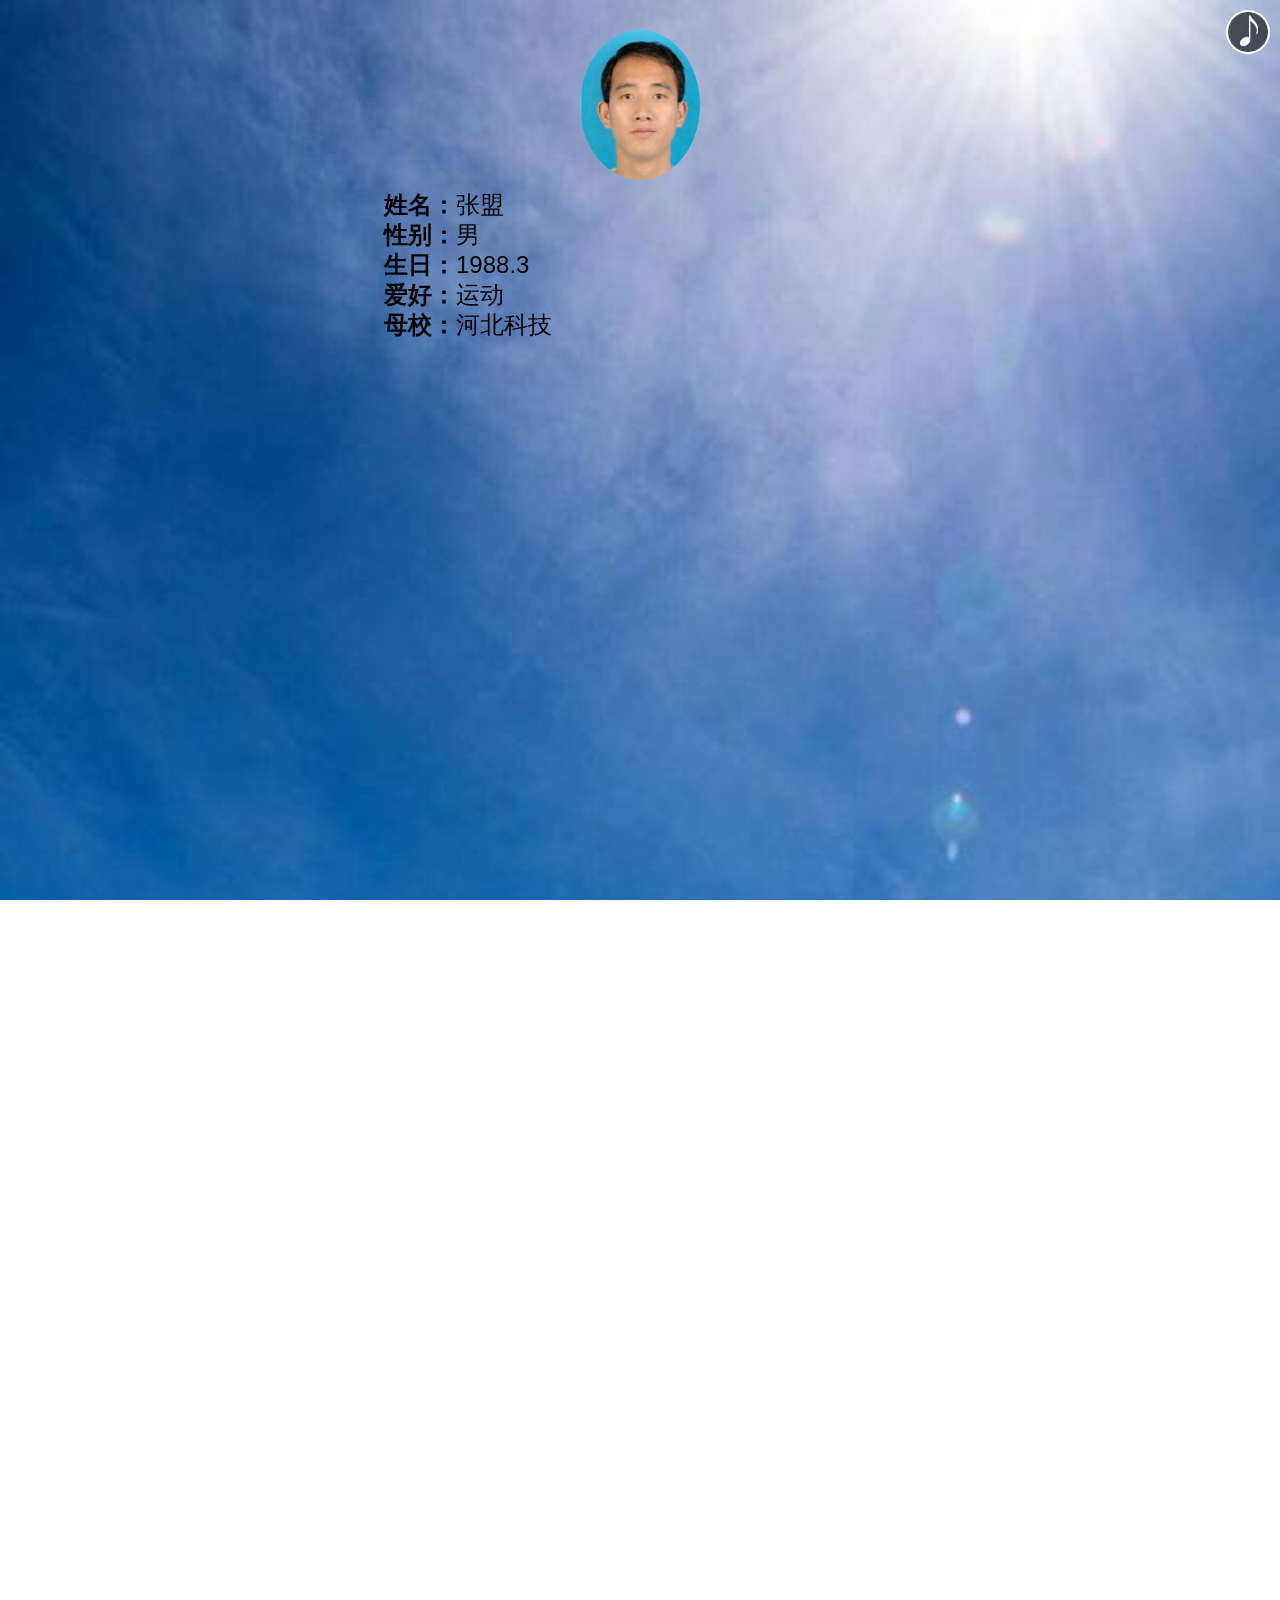
<file: index.html>
<!DOCTYPE html>
<html lang="en">
<head>
	<meta charset="UTF-8">
	<meta name="viewport" content="width=device-width, initial-scale=1.0">
	<meta http-equiv="X-UA-Compatible" content="ie=edge">
	<title>微信简历</title>
	<link rel="stylesheet" href="css/swiper-3.3.1.min.css">
	<link rel="stylesheet" href="css/animate.css">
	<link rel="stylesheet" href="css/animate.min.css">
	<style>
	*{margin: 0;padding: 0;}
	ul{list-style: none;}
	html,body{width: 100%;height: 100%;overflow: hidden;}
		body{
			font-family: sans-serif;
			color:#000;
			background-color: #cfc;
			background: url(images/2.jpg) no-repeat;
			background-size: cover;;
		}
		span.music{
			display: block;
			width: 44px;
			height: 44px;
			background-image: url(images/music.png);
			background-repeat: no-repeat;
			position: fixed;
			z-index: 100;
			right:10px;
			top: 10px;
			/*animation:music 1s linear infinite;*/
		}

		.page1 .head{
			display: block;
			width: 120px;
			height: 150px;
			border: none;
			border-radius: 50%;
			background: url(images/1.jpg) no-repeat;
			-webkit-background-size: cover;
			background-size: cover;
			margin: 10px auto;
		}
		 .page1 p{
			font-size: 24px;
			line-height: 30px;
			text-indent: 30%;
		}
		.page1 span{
			font-weight: bold;
		}
		.page2{
			padding: 10px;
		}
		.page2 h3{
			font-size: 18px;
			margin-top: 5px;
			margin-bottom: 5px;
		}
		.page2 h4{
			font-size: 16px;
			text-indent: 10px;
		}
		.page2 p{
			font-size: 14px;
			line-height: 20px;
			text-indent: 10px;
		}
		.page2 .lastp{
			font-size: 14px;
			color:red;
		}

	</style>

</head>
<body>
	<span class="music music-animated animated infinite">
		<audio id="audio1" src="benpao.mp3" autoplay>
		</audio>
	</span>
	<div class="swiper-container">
    <div class="swiper-wrapper">
        <div class="swiper-slide page1">
					<span class="head ani" swiper-animate-effect="lightSpeedIn" swiper-animate-duration="0.5s" swiper-animate-delay="0.3s"></span>
					<p class="ani" swiper-animate-effect="rotateIn" swiper-animate-duration="0.5s" swiper-animate-delay="0.4s"><span>姓名：</span>张盟</p>
					<p class="ani" swiper-animate-effect="fadeInLeft" swiper-animate-duration="0.5s" swiper-animate-delay="0.5s"><span>性别：</span>男</p>
					<p class="ani" swiper-animate-effect="fadeInRight" swiper-animate-duration="0.5s" swiper-animate-delay="0.6s"><span>生日：</span>1988.3</p>
					<p class="ani" swiper-animate-effect="fadeInLeft" swiper-animate-duration="0.5s" swiper-animate-delay="0.7s"><span>爱好：</span>运动</p>
					<p class="ani" swiper-animate-effect="rotateInUpLeft" swiper-animate-duration="0.5s" swiper-animate-delay="0.8s"><span>母校：</span>河北科技</p>
        </div>
        <div class="swiper-slide page2">
					<div >
						<h3 class="ani" swiper-animate-effect="slideInDown" swiper-animate-duration="0.5s" swiper-animate-delay="0.3s">Ⅰ北京麦克锐腾科技有限公司</h3>
						<h4 class="ani" swiper-animate-effect="fadeInLeft" swiper-animate-duration="0.5s" swiper-animate-delay="0.4s">2014.7-2016.9</h4>
						<div class="ani" swiper-animate-effect="zoomIn" swiper-animate-duration="0.5s" swiper-animate-delay="0.5s">
							<p>1.负责web端和手机端前端页面开发；</p>
							<p>2.负责前端项目构架及迭代优化工作；</p>
							<p>3.配合后台工程师一起研讨前端技术实现方案，<br>提高界面交互体验；</p>
							<p>4.参与Web前沿技术研究和新技术调研；</p>
							<p>5.参与构建和完善公司的web前端资源库；</p>
						</div>
					</div>
					<div class="page2">
						<h3 class="ani" swiper-animate-effect="slideInUp" swiper-animate-duration="0.5s" swiper-animate-delay="0.3s">Ⅱ上海昂崴光电科技有限公司</h3>
						<h4 class="ani" swiper-animate-effect="fadeInRight" swiper-animate-duration="0.5s" swiper-animate-delay="0.4s">2012.9-2014.5</h4>
						<div class="ani" swiper-animate-effect="zoomIn" swiper-animate-duration="0.5s" swiper-animate-delay="0.5s">
							<p>1.负责业务开发；</p>
							<p>2.帮助公司维护公司网页；</p>
							<p>3.在期间了解、学习前端知识；</p>
						</div>
					</div>
        </div>
        <div class="swiper-slide page2">
					<h4 class="ani" swiper-animate-effect="rotateInDownLeft" swiper-animate-duration="0.5s" swiper-animate-delay="0.3s">Ⅲ兴趣爱好</h4>
					<p class="ani" swiper-animate-effect="fadeInRight" swiper-animate-duration="0.5s" swiper-animate-delay="0.3s">
						热爱前端，喜欢完成项目后的成就感。在空闲<br>时间喜欢去打球，时间充足的话可以去附近爬山。在家时候看看相关新闻，了解相关动态。
					</p>
					<h4 class="ani" swiper-animate-effect="rotateInDownRight" swiper-animate-duration="0.5s" swiper-animate-delay="0.5s">Ⅳ联系方式</h4>
					<div class="ani" swiper-animate-effect="fadeInLeft" swiper-animate-duration="0.5s" swiper-animate-delay="0.5s">
						<p><b>Tel:</b>15710908002</p>
						<p><b>E-mail:</b>1550685677@qq.com</p>
						<p><b>AboutMe:</b><br><span class="lastp">https://zhangmeng000.github.io/zhangmeng</span></p>
					</div>
        </div>
    </div>
    <!-- 如果需要分页器 -->
    <div class="swiper-pagination"></div>
</div>
	<script type="text/javascript" src="js/zepto.min.js"></script>
	<script type="text/javascript" src="js/touch-0.2.14.min.js"></script>
	<script type="text/javascript" src="js/music.js"></script>
	<script src="js/swiper-3.3.1.min.js"></script>
	<script src="js/swiper.animate1.0.2.min.js"></script>
	<script>
  var mySwiper = new Swiper ('.swiper-container', {
		direction: 'vertical',
    loop: true,
		pagination: '.swiper-pagination',
	  onInit: function(swiper){ //Swiper2.x的初始化是onFirstInit
	    swiperAnimateCache(swiper); //隐藏动画元素
	    swiperAnimate(swiper); //初始化完成开始动画
	  },
	  onSlideChangeEnd: function(swiper){
	    swiperAnimate(swiper); //每个slide切换结束时也运行当前slide动画
	  }
	  })
  </script>
</body>
</html>
</file>
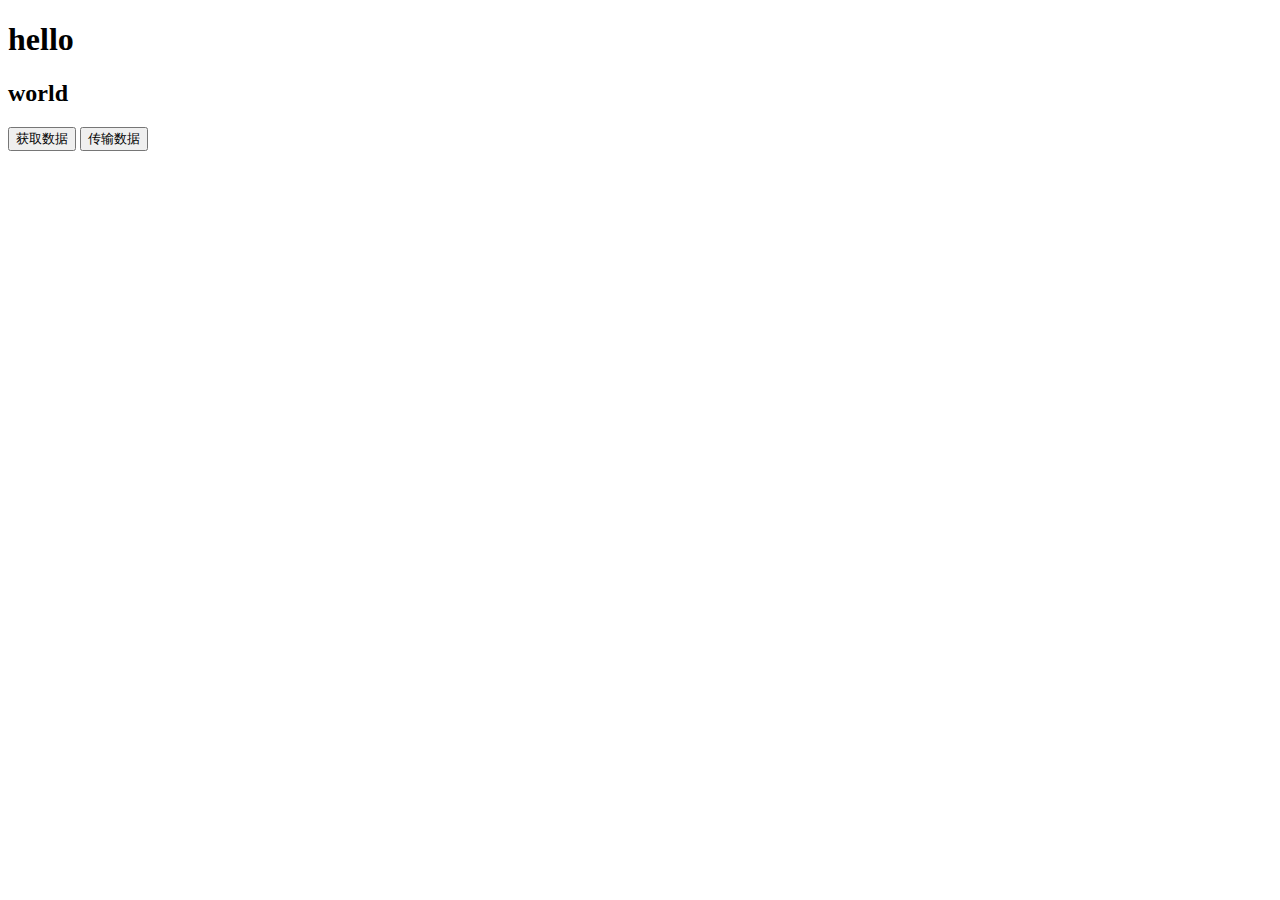
<file: node1/public/index.html>
<!DOCTYPE html>
<html lang="en">
<head>
	<meta charset="UTF-8">
	<title>Document</title>
</head>
<body>
	<h1>hello</h1>
	<h2>world</h2>
	<input type="button" value="获取数据" id="btn">
	<input type="button" value="传输数据" id="btn1">
	<p id="name"></p>
	<p id="age"></p>
	<script src="script/jquery-1.11.1.js"></script>
	<script>
		$("#btn").click(function(){
			$.ajax({
				url:"/getdata",
				type:"get", //post
				success:function(data){
					$("#name").text(data.name)
					$("#age").text(data.age)
				}
			})
		})
		$("#btn1").click(function(){
			$.ajax({
				url:"/postdata",
				type:"post",
				data:{name:"张"},
				success:function(data){
					if(data==true){
						console.log("正确")
					}
					
				}
			})
		})
		// $("#btn").click(function(){
		// 	$.get("/getdata",function(data){
		// 		console.log(data)
		// 	})
		// })
		// $("#btn1").click(function(){
		// 	$.post("/postdata",{name:"张"},function(data){
		// 			console.log(data)
		// 	})
		// })


	</script>
</body>
</html>
</file>
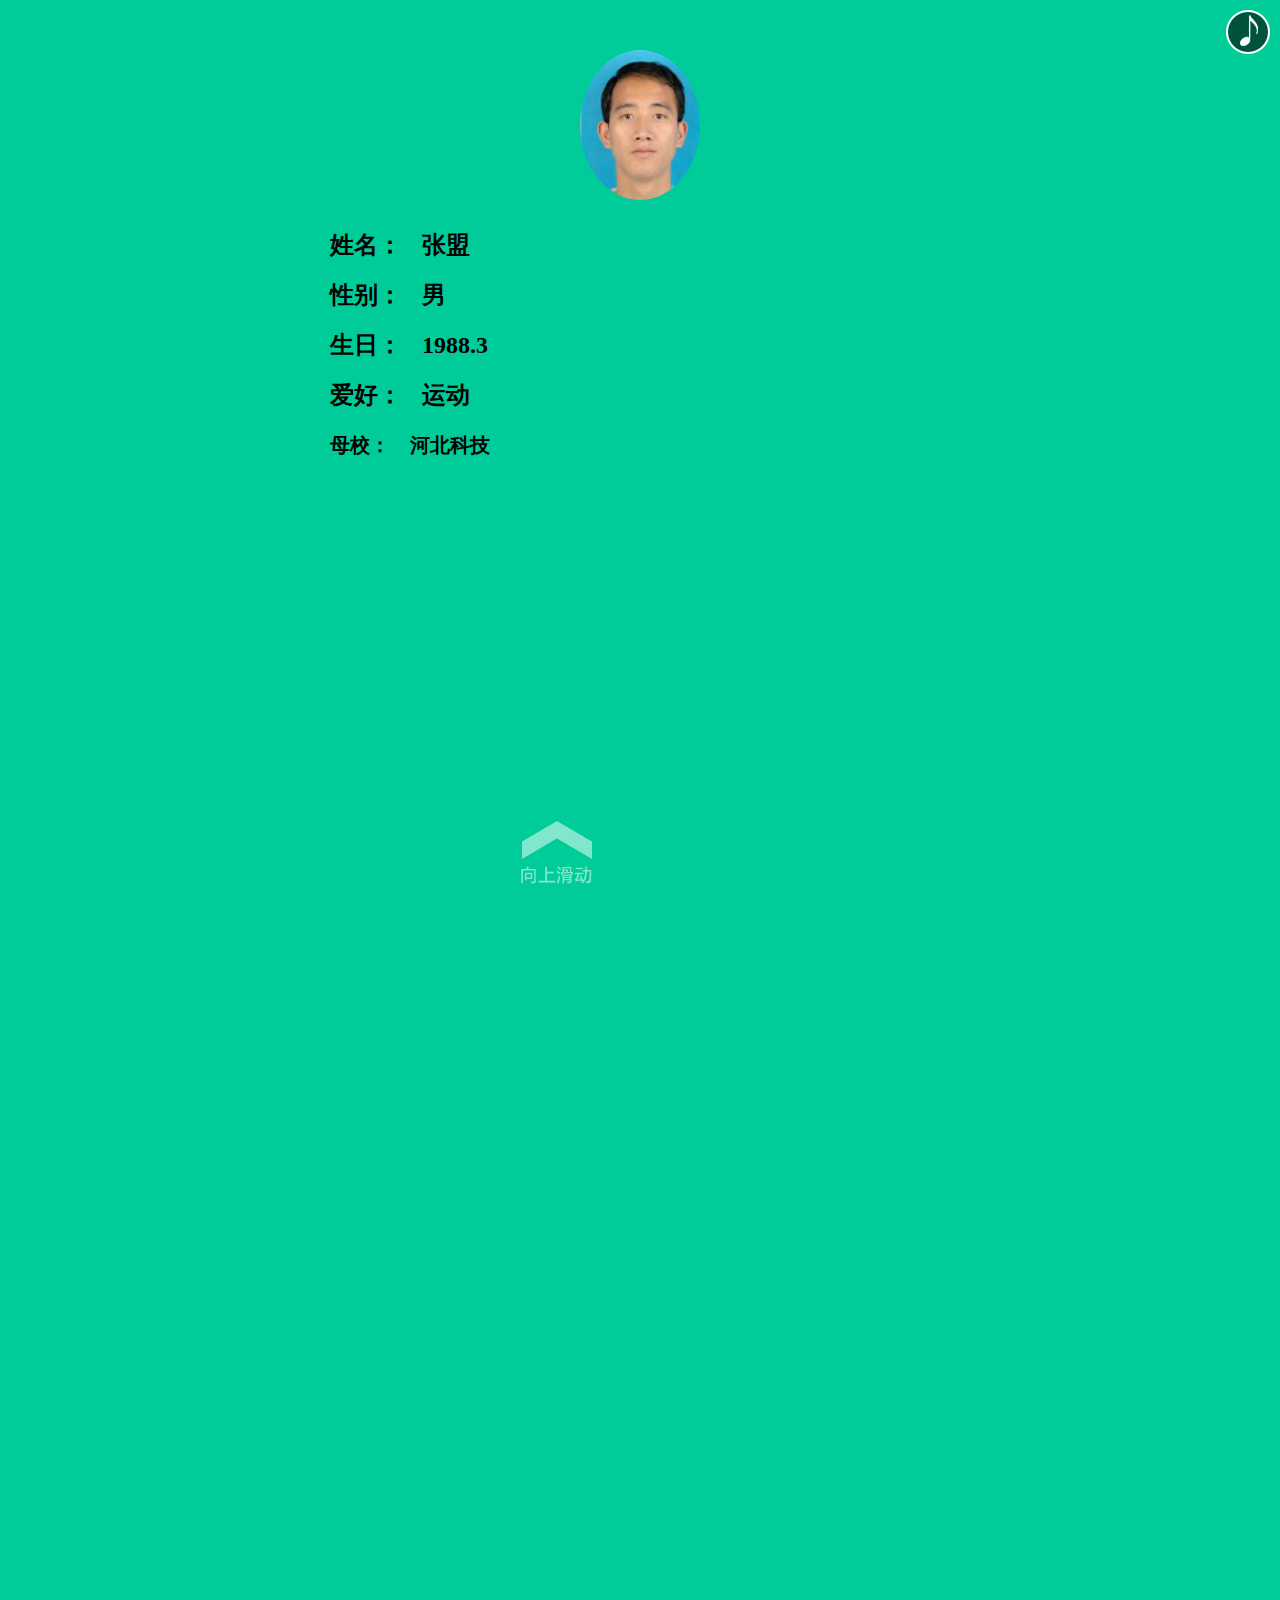
<file: 11.html>
<!DOCTYPE html>
<html lang="en">
<head>
	<meta charset="UTF-8">
	<title>Document</title>
	<meta name="viewport" content="width=device-width,initial-scale=1.0,maximum-scale=1">
	<link rel="stylesheet" href="css/swiper-3.3.1.min.css">
	<link rel="stylesheet" href="css/animate.css">
	<link rel="stylesheet" href="css/animate.min.css">
	<style>
	*{margin: 0;padding: 0;}
	ul{list-style: none;}
	html,body{width: 100%;height: 100%;overflow: hidden;}
		body{background-color: #cfc;
		}
		span.music{
			display: block;
			width: 44px;
			height: 44px;
			background-image: url(images/music.png);
			background-repeat: no-repeat;
			position: fixed;
			z-index: 100;
			right:10px;
			top: 10px;
			/*animation:music 1s linear infinite;*/
		}
		.arrow{
			position: fixed;
			z-index: 100;
			width: 20%;
			left: 40%;
			bottom:10px;}
		.page{
			position: absolute;
			overflow: hidden;
			width: 100%;
			height: 100%;
			z-index: 99;
			background-color: #00CC99;
			transition:all 0.5s linear;
			-webkit-transition:all 0.5s linear;
		}
		.pageUp{transform:translateY(-100%);}
		.pageDown{transform:translateY(100%);}
		/*.page1{background-color: #00CC99;}
		.page2{background-color: #cfc;}
		.page3{background-color: #ccc;}
		.page4{background-color: yellow;}
		.page5{background-color: orange;}*/
		.hide{display: none;}
/*page1部分*/
 
		.page1 .img01{
			display: block;
			width: 120px;
			height: 150px;
			border: none;
			border-radius: 50%;
			background: url(images/1.jpg) no-repeat;
			-webkit-background-size: cover;
			background-size: cover;
			margin: 0 auto;
			margin-top: 50px;
		}
		.page1 .ul01{width: 70%;margin-left: 25%;}
		.page1 .ul01 li{
			line-height: 50px;
			font-size: 24px;
			color: #000;
			font-weight: bold;
		}
		.page1 .ul01 li:last-child{
			font-size: 20px;
		}
		.page1 .ul01 li span{margin-right: 20px;}
/*page2*/

		.box{
			padding: 20px;
		}
		.box h4{
			margin: 10px auto;
		}
		.box p{
			line-height: 30px;
		}
/*page3部分*/

		.page3 h2{
			font-size: 24px;
			color: red;
			font-weight: bold;
			width: 80%;
			height: 150px;
			margin-left: 10%;
			margin-top: 50px;
			background-color: orange;
		}
		.page3 .box1{
			width: 80%;
			height: 100px;
			margin-left: 10%;
			background-color: #ccf;
		}
		.page3 .box2{
			width: 80%;
			height: 100px;
			margin-left: 10%;
			background-color: blue;
		}
	</style>
</head>
<body>

	<span class="music music-animated animated infinite">
		<audio id="audio1"src="benpao.mp3" autoplay>
		</audio>
	</span>
	<span class="arrow arrow-animated animated infinite"><img src="images/arrow.png" alt=""></span>
	<div class="main">
	<!-- 第一屏 -->
	<div class="page page1 ">
		<div class="img01 animated fadeintipX" ></div>
		<div class="box animated fadeintipX">
			<ul class="ul01 ">
				<li><span>姓名：</span>张盟</li>
				<li><span>性别：</span>男</li>
				<li><span>生日：</span>1988.3</li>
				<li><span>爱好：</span>运动</li>
				<li><span>母校：</span>河北科技</li>
			</ul>
		</div>
	</div>
	<!-- 第二屏 -->
	<div class="page page2 pageDown">
		<div class="box hide animated fadeintipX delayed">
			<div >
				<h3>北京麦克锐腾科技有限公司</h3>
				<h4>2014.7-2016.9</h4>
				<p>
					1.负责web端和手机端前端页面开发；<br>
					2.负责前端项目构架及迭代优化工作；<br>
					3.配合后台工程师一起研讨前端技术实现方案，提高界面交互体验；<br>
					4.参与Web前沿技术研究和新技术调研；<br>
					5.参与构建和完善公司的web前端资源库；
				</p>
			</div>
			<div>
				<h3>上海昂崴光电科技有限公司</h3>
				<h4>2012.9-2014.5</h4>
				<p>
					1.负责业务开发；<br>
					2.帮助公司维护公司网页；<br>
					3.在期间了解、学习前端知识；
				</p>
			</div>
		</div>
	</div>
	<!-- 第三屏 -->
	<div class="page page3 pageDown">
		<div class="box hide animated fadeintipX delayed">
			<div>
				<h4>兴趣爱好</h4>
				<p>
					热爱前端，喜欢完成项目后的成就感。在空闲时间喜欢去打球，时间充足的话可以去附近爬山。在家时候看看相关新闻，了解相关动态。
				</p>
			</div>
			<div>
				<h4>联系方式</h4>
				<p>
					<b>Tel:</b>15710908002 <br>
					<b>E-mail:</b>1550685677@qq.com <br>
					<b>AboutMe:</b><br>https://github.com/zhangmeng000/zhangmeng
			</p>
			</div>
		</div>
	</div>
	<script type="text/javascript" src="js/zepto.min.js"></script>
	<script type="text/javascript" src="js/touch-0.2.14.min.js"></script>
	<script type="text/javascript" src="js/music.js"></script>
	<script type="text/javascript" src="js/swiper.animate1.0.2.min.js"></script>
</body>
</html>
</file>
